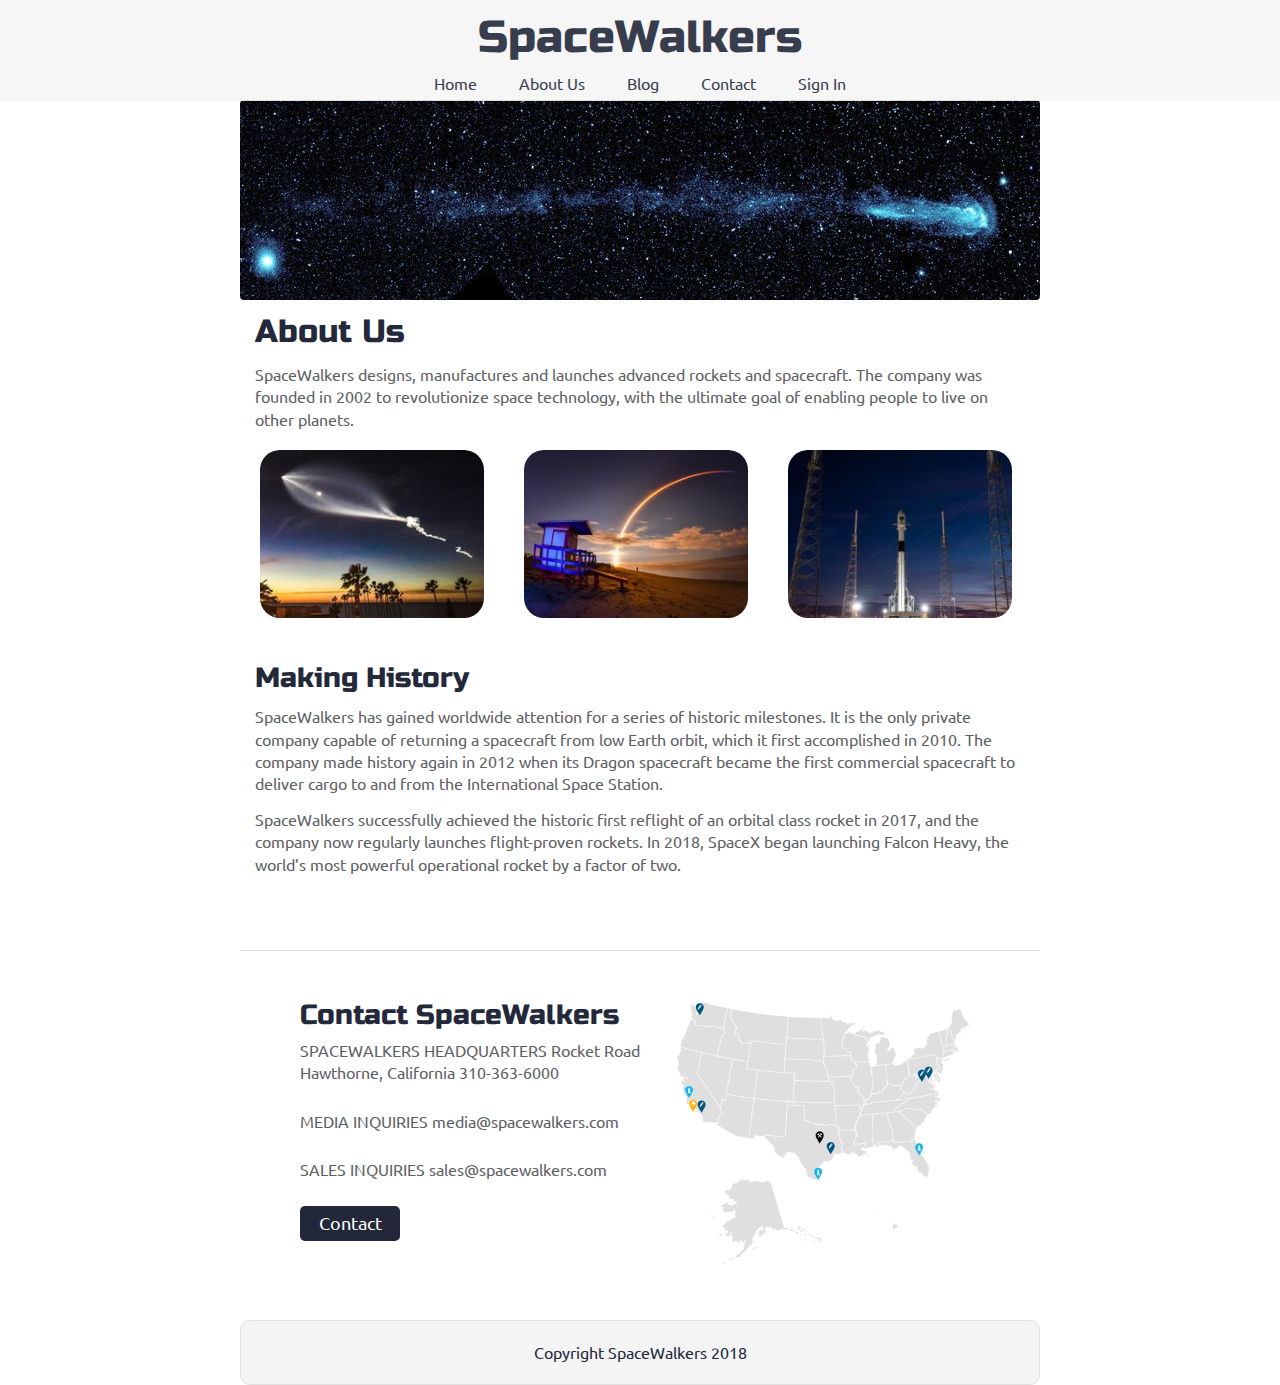
<file: about.html>
<!doctype html>

<html lang="en">

<head>
    <meta charset="utf-8">
    <meta name="viewport" content="width=device-width, initial-scale=1.0">

    <title>SpaceWalkers - About Us</title>

    <link href="https://fonts.googleapis.com/css?family=Russo+One|Ubuntu" rel="stylesheet">
    <link href="css/index.css" rel="stylesheet">


    <!--[if lt IE 9]>
    <script src="https://cdnjs.cloudflare.com/ajax/libs/html5shiv/3.7.3/html5shiv.js"></script>
  <![endif]-->
</head>

<body>

    <!-- navigation code here -->
    <div class="nav-bar">
        <h1>SpaceWalkers</h1>
        <nav>
            <a href="index.html">Home</a>
            <a href="#">About Us</a>
            <a href="#">Blog</a>
            <a href="#">Contact</a>
            <a href="#">Sign In</a>
        </nav>
    </div>
    <div class="container about">

        <header class="intro">
            <!-- image code here -->
            <img class="intro-img" src="img/about-company-galaxy.jpg" alt="">

            <h2>About Us</h2>

            <p>SpaceWalkers designs, manufactures and launches advanced rockets and spacecraft. The company was founded
                in 2002 to revolutionize space technology, with the ultimate goal of enabling people to live on other
                planets.</p>
        </header>

        <section class="space-images">
            <img src="img/blast-about.jpg" class="blast" alt="Rocket blasting off">
            <img src="img/sky-about.jpg" class="sky" alt="Space sky image">
            <img src="img/launch-about.jpg" class="launch" alt="Launching rocket">
        </section>

        <section class="visit-planets">

            <h3>Making History</h3>

            <p>SpaceWalkers has gained worldwide attention for a series of historic milestones. It is the only private
                company capable of returning a spacecraft from low Earth orbit, which it first accomplished in 2010. The
                company made history again in 2012 when its Dragon spacecraft became the first commercial spacecraft to
                deliver cargo to and from the International Space Station.</p>

            <p>SpaceWalkers successfully achieved the historic first reflight of an orbital class rocket in 2017, and
                the company now regularly launches flight-proven rockets. In 2018, SpaceX began launching Falcon Heavy,
                the world’s most powerful operational rocket by a factor of two.</p>
        </section>

        <section class="walk">
            <div class="walk-text">
                <h3>Contact SpaceWalkers</h3>
                <p>
                    SPACEWALKERS HEADQUARTERS
                    Rocket Road
                    Hawthorne, California
                    310-363-6000
                </p>

                <p>
                    MEDIA INQUIRIES
                    media@spacewalkers.com
                </p>
                <p>
                    SALES INQUIRIES
                    sales@spacewalkers.com
                </p>

                <div class="btn">
                    Contact
                </div>
            </div>

            <div class="walk-img">
                <img src="img/locations.jpg" alt="Space walking astronaut">
            </div>

        </section>

        <footer>
            <p>Copyright SpaceWalkers 2018</p>
        </footer>

    </div>
</body>

</html>
</file>
<file: css/index.css>
.btn {
  background-color: #22283A;
  height: 35px;
  width: 100%;
  max-width: 100px;
  color: white;
  border-radius: 5px;
  font-size: 1.8rem;
  text-align: center;
  padding: 8px;
}
.large-img-border-radius {
  border-radius: 4px;
}
.full-width {
  width: 100%;
}
/* http://meyerweb.com/eric/tools/css/reset/ 
   v2.0 | 20110126
   License: none (public domain)
*/
html,
body,
div,
span,
applet,
object,
iframe,
h1,
h2,
h3,
h4,
h5,
h6,
p,
blockquote,
pre,
a,
abbr,
acronym,
address,
big,
cite,
code,
del,
dfn,
em,
img,
ins,
kbd,
q,
s,
samp,
small,
strike,
strong,
sub,
sup,
tt,
var,
b,
u,
i,
center,
dl,
dt,
dd,
ol,
ul,
li,
fieldset,
form,
label,
legend,
table,
caption,
tbody,
tfoot,
thead,
tr,
th,
td,
article,
aside,
canvas,
details,
embed,
figure,
figcaption,
footer,
header,
hgroup,
menu,
nav,
output,
ruby,
section,
summary,
time,
mark,
audio,
video {
  margin: 0;
  padding: 0;
  border: 0;
  font-size: 100%;
  font: inherit;
  vertical-align: baseline;
}
/* HTML5 display-role reset for older browsers */
article,
aside,
details,
figcaption,
figure,
footer,
header,
hgroup,
menu,
nav,
section {
  display: block;
}
body {
  line-height: 1;
}
ol,
ul {
  list-style: none;
}
blockquote,
q {
  quotes: none;
}
blockquote:before,
blockquote:after,
q:before,
q:after {
  content: '';
  content: none;
}
table {
  border-collapse: collapse;
  border-spacing: 0;
}
* {
  box-sizing: border-box;
}
html {
  font-size: 62.5%;
}
html,
body {
  font-family: 'Ubuntu', sans-serif;
  color: #5E6164;
}
h1,
h2,
h3,
h4,
h5 {
  font-family: 'Russo One', sans-serif;
  color: #23293B;
}
h2 {
  font-size: 3.2rem;
}
h3 {
  font-size: 2.8rem;
}
p {
  font-size: 1.6rem;
  line-height: 1.4;
}
.container {
  max-width: 800px;
  width: 100%;
  margin: 0 auto;
  padding-top: 100px;
}
.nav-bar {
  display: flex;
  align-items: center;
  justify-content: space-evenly;
  flex-flow: column;
  padding-top: 15px;
  padding-bottom: 10px;
  background-color: #F6F6F6;
  position: fixed;
  opacity: 0.9;
  width: 100%;
}
.nav-bar h1 {
  font-size: 4.5rem;
}
.nav-bar nav {
  padding-top: 15px;
}
.nav-bar nav a {
  font-size: 1.6rem;
  text-decoration: none;
  color: #23293B;
  margin: 20px;
}
footer {
  color: #22283B;
  background: #f4f4f4;
  padding: 20px 0;
  border: 1px double #e0e0e0;
  border-radius: 10px;
  display: flex;
  justify-content: center;
  align-items: center;
}
.home .intro .intro-img,
.about .intro .intro-img {
  border-radius: 4px;
}
.home .intro h2,
.about .intro h2 {
  padding: 15px;
}
.home .intro p,
.about .intro p {
  padding: 0 15px;
}
.home .space-images,
.about .space-images {
  display: flex;
  flex-wrap: wrap;
  width: 100%;
}
.home .space-images img,
.about .space-images img {
  width: 28%;
  margin: 20px 2.5%;
  border-radius: 20px;
  height: 100%;
}
@media (max-width: 500px) {
  .home .space-images .blast,
  .about .space-images .blast {
    width: 100%;
  }
  .home .space-images .sky,
  .about .space-images .sky {
    display: none;
  }
  .home .space-images .launch,
  .about .space-images .launch {
    display: none;
  }
}
.home .visit-planets,
.about .visit-planets {
  padding: 15px;
}
.home .visit-planets h3,
.about .visit-planets h3 {
  margin-top: 11px;
}
.home .visit-planets p,
.about .visit-planets p {
  margin-top: 13px;
}
.home .walk,
.about .walk {
  margin-top: 60px;
  border-top: 1px solid #dee2e6;
  padding: 50px 60px;
  display: flex;
  justify-content: center;
}
@media (max-width: 500px) {
  .home .walk,
  .about .walk {
    flex-flow: column-reverse;
    align-items: center;
    padding: 10px 10px;
  }
}
.home .walk .walk-text,
.about .walk .walk-text {
  width: 50%;
}
@media (max-width: 500px) {
  .home .walk .walk-text,
  .about .walk .walk-text {
    width: 100%;
    padding: 10px 0px 10px 0px;
  }
}
.home .walk .walk-text h3,
.about .walk .walk-text h3 {
  margin-bottom: 10px;
}
.home .walk .walk-text p,
.about .walk .walk-text p {
  margin-bottom: 26px;
}
.home .walk .walk-text .btn:hover,
.about .walk .walk-text .btn:hover {
  background-color: white;
  color: #22283A;
}
.home .walk .walk-img,
.about .walk .walk-img {
  width: 46%;
  margin-left: 4%;
}
@media (max-width: 500px) {
  .home .walk .walk-img,
  .about .walk .walk-img {
    width: 100%;
    margin: 10px 0px 10px 0px;
  }
}
.home .walk .walk-img img,
.about .walk .walk-img img {
  width: 100%;
  height: auto;
  border-radius: 10px;
}
@media (max-width: 500px) {
  .home .walk .btn,
  .about .walk .btn {
    width: 100%;
    max-width: 500px;
    height: 70px;
    padding-top: 25px;
  }
}
</file>
